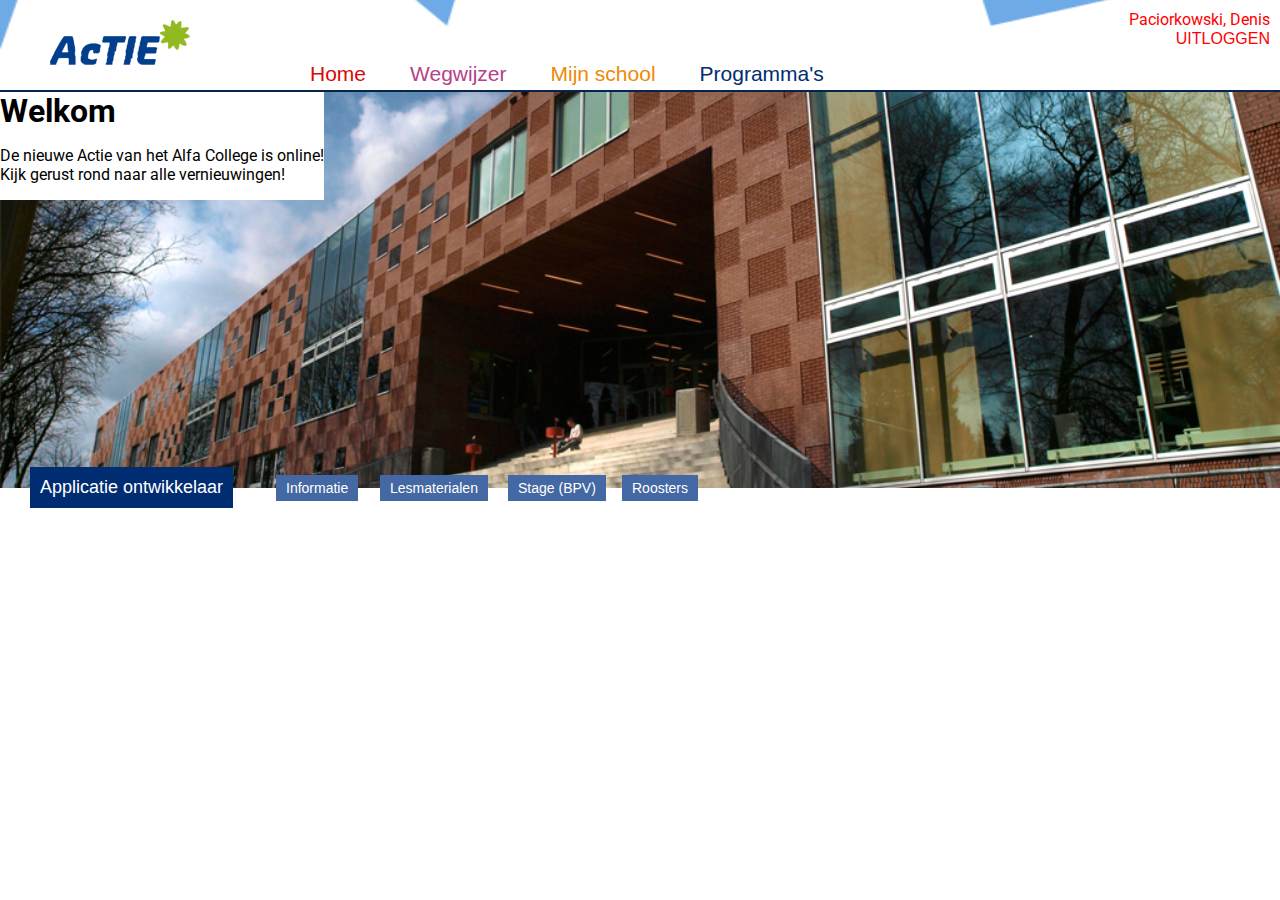
<file: home_pagina/index.html>
<!DOCTYPE html>
<html lang="en">
<head>
    <meta charset="UTF-8">
    <title>Actie Alfa College</title>
<link rel="stylesheet" href="style.css">
<link href='https://fonts.googleapis.com/css?family=Roboto:300italic,400,400italic,700' rel='stylesheet' type='text/css'></head>
<body>

<header>
        <img class="rareVormenBoven" src="Afbeeldingen/raareVormenBoven.png">
    <div id="logo_header">
        <img src="Afbeeldingen/actieLogo.png">
    </div>
    <div id="nav_header">
        <ul>
            <li><a class="home" href="#">Home</a></li>
            <li><a class="wegwijzer" href="#">Wegwijzer</a></li>
            <li><a class="mijnSchool" href="#">Mijn school</a></li>
            <li><a class="programmas" href="#">Programma's</a></li>
        </ul>
    </div>
    <div id="login_gegevens">
        <a href="#">Paciorkowski, Denis</a>
        <a class="uitloggen" href="#">Uitloggen</a>
    </div>
</header>

<div id="slider_afbeelding">
    <div id="slider_tekst">
        <h1>Welkom</h1>
            <p>De nieuwe Actie van het Alfa College is online! </br>
               Kijk gerust rond naar alle vernieuwingen!
           </p>
    </div>
<img src="Afbeeldingen/sliderAfbeelding.png">
</div>

<a class="opleiding" href="#">Applicatie ontwikkelaar</a>
<a class="informatie" href="#">Informatie</a>
<a class="lesmaterialen" href="#">Lesmaterialen</a>
<a class="stage" href="#">Stage (BPV)</a>
<a class="roosters" href="#">Roosters</a>



<footer>
</footer>
</body>
</html>
</file>
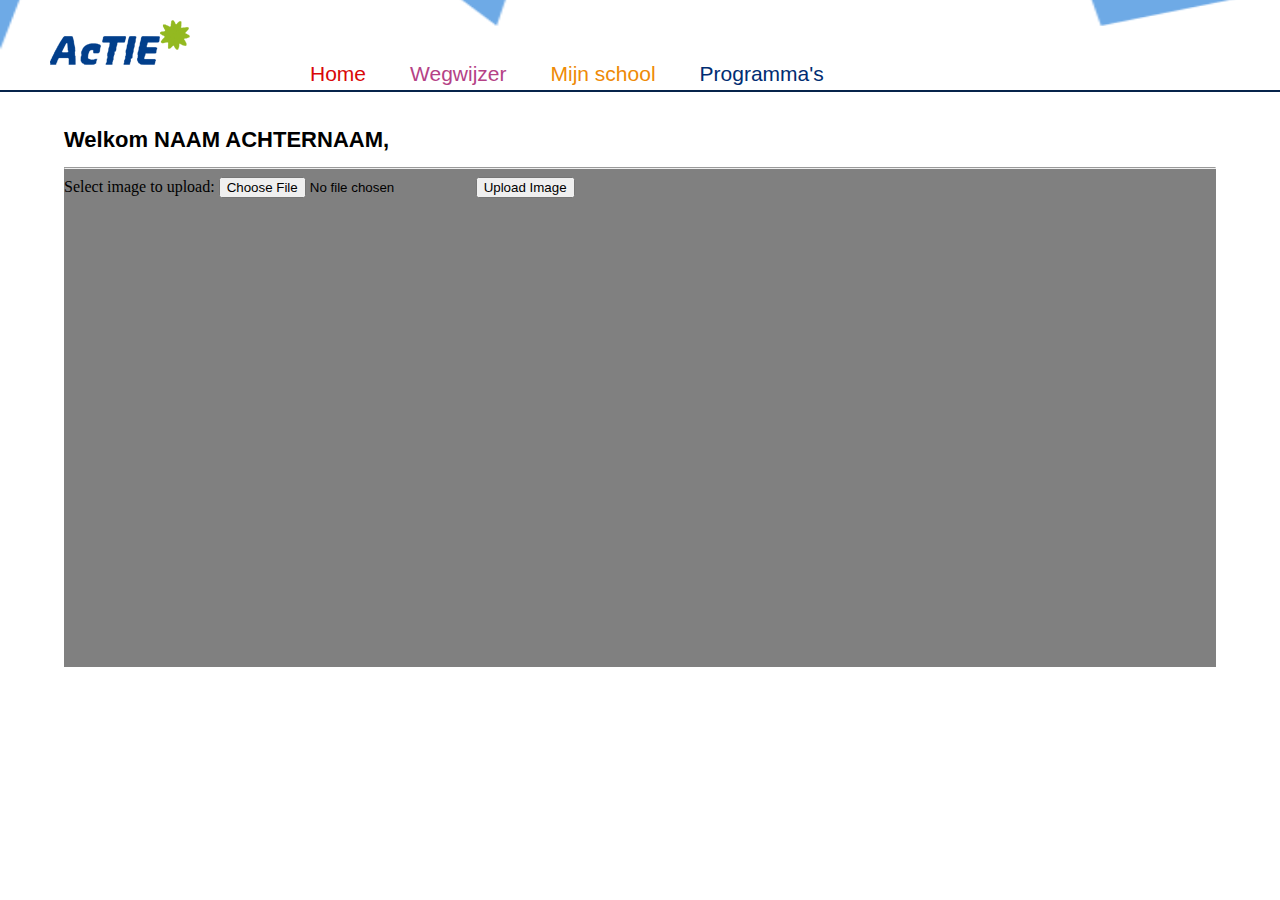
<file: upload_pagina/index.html>
<!DOCTYPE html>
<html lang="en">
<head>
    <meta charset="UTF-8">
    <title>Actie Alfa College</title>
<link rel="stylesheet" href="style.css">
<link href='https://fonts.googleapis.com/css?family=Roboto:400,300italic' rel='stylesheet' type='text/css'>
</head>
<body>

<header>
            <img class="rareVormenBoven" src="Afbeeldingen/raareVormenBoven.png">
    <div id="logo_header">
        <img src="Afbeeldingen/actieLogo.png">
    </div>
    <div id="nav_header">
        <ul>
            <li><a class="home" href="#">Home</a></li>
            <li><a class="wegwijzer" href="#">Wegwijzer</a></li>
            <li><a class="mijnSchool" href="#">Mijn school</a></li>
            <li><a class="programmas" href="#">Programma's</a></li>
        </ul>
    </div>
</header>
<div class="inhoud">
	<h1>Welkom NAAM ACHTERNAAM,</h1>
	<div class="upload">
	<hr>
	<form action="upload.php" method="post" enctype="multipart/form-data">
    Select image to upload:
    <input type="file" name="fileToUpload" id="fileToUpload">
    <input type="submit" value="Upload Image" name="submit">
</form>
	</div>
</div>
<footer>
</footer>
</body>
</html>
</file>
<file: home_pagina/style.css>
/* STANDARD - STYLES */
header {
    border-bottom: 2px solid #06244b;
    height: 80px;
    width: 100%;
    padding-top: 10px;
}

body {
    margin: 0px;
}

p {
    font-family: 'Roboto', sans-serif;
}

h1, h2, h3, h4 {
    font-family: 'Roboto', sans-serif;
}

/* HEADER - STYLES */

.rareVormenBoven {
    position: absolute;
    top: -10px;
    width: 90%;
    height: 60px;
}

#logo_header {
    margin-top: 10px;
    width: auto;
    height: auto;
    display: inline-block;
    margin-left: 50px;
}

#nav_header {
    width: auto;
    height: auto;
    display: inline-block;
    position: absolute;
    top: 62px;
    left: 250px;
}

#nav_header ul li {
    display: inline;
    list-style-type: none;
}

#nav_header ul {
    margin: 0;
}

#nav_header ul li:first-of-type {
    margin-left: 0;
}

#nav_header ul li a {
    font-family: Roboto;
    text-decoration: none;
    font-size: 21px;
    padding: 5px 20px 5px 20px;
    font-family: 'Roboto-italic', sans-serif;
}

#nav_header ul li a:hover {
    background-color: #06244b;
    color: #FFF;
}

.home {
    color: #d90808;
}

.wegwijzer {
    color: #b54286;
}

.mijnSchool {
    color: #ee8a06;
}

.programmas {
    color: #002d72;
}

#login_gegevens a {
    text-decoration: none;
    color: red;
    font-family: 'Roboto', sans-serif;
    position: absolute;
    right:10px;
    top: 10px;
}

.uitloggen {
    margin-top: 20px;
    text-transform: uppercase;
    font-family: 'Roboto-bold', sans-serif !important;
}




/* CONTENT - STYLES */

#slider_afbeelding img {
    width: 100%;
    display: inline-block;
}

#slider_afbeelding {
}

#slider_tekst {
    position: absolute;
    background-color: #FFF;
}

#slider_tekst h1 {
    margin: 0px;
}

.opleiding {
    padding: 10px;
    background-color: #002d72;
    text-decoration: none;
    font-size: 18px;
    font-family: 'Roboto-bold', sans-serif !important;
    color: #FFF;
    margin-left: 30px;
    margin-top: -25px;
    position: absolute;
}

.informatie {
    padding: 5px 10px 5px 10px;
    background-color: #4468a3;
    text-decoration: none;
    font-size: 14px;
    font-family: 'Roboto-bold', sans-serif !important;
    color: #FFF;
    margin-left: 276px;
    margin-top: -17px;
    position: absolute;
}

.informatie:hover, .lesmaterialen:hover, .stage:hover, .roosters:hover {
    padding: 5px 10px 30px 10px;
    transition: .5s;
}

.informatie:hover {
    background-color: #93b920;
}

.lesmaterialen:hover {
    background-color: #b54286;
}

.stage:hover {
    background-color: #d90808;
}

.roosters:hover {
    background-color: #ee8a06;
}

.lesmaterialen {
    padding: 5px 10px 5px 10px;
    background-color: #4468a3;
    text-decoration: none;
    font-size: 14px;
    font-family: 'Roboto-bold', sans-serif !important;
    color: #FFF;
    margin-left: 380px;
    margin-top: -17px;
    position: absolute;
}

.stage {
    padding: 5px 10px 5px 10px;
    background-color: #4468a3;
    text-decoration: none;
    font-size: 14px;
    font-family: 'Roboto-bold', sans-serif !important;
    color: #FFF;
    margin-left: 508px;
    margin-top: -17px;
    position: absolute;
}

.roosters {
    padding: 5px 10px 5px 10px;
    background-color: #4468a3;
    text-decoration: none;
    font-size: 14px;
    font-family: 'Roboto-bold', sans-serif !important;
    color: #FFF;
    margin-left: 622px;
    margin-top: -17px;
    position: absolute;
}
</file>
<file: upload_pagina/style.css>
header {
    border-bottom: 2px solid #06244b;
    height: 80px;
    width: 100%;
    padding-top: 10px;
}

body {
    margin: 0px;
}





.rareVormenBoven {
    position: absolute;
    top: -10px;
    width: 100%;
    height: 60px;
}

#logo_header {
    margin-top: 10px;
    width: auto;
    height: auto;
    display: inline-block;
    margin-left: 50px;
}

#nav_header {
    width: auto;
    height: auto;
    display: inline-block;
    position: absolute;
    top: 62px;
    left: 250px;
}

#nav_header ul li {
    display: inline;
    list-style-type: none;
}

#nav_header ul {
    margin: 0;
}

#nav_header ul li:first-of-type {
    margin-left: 0;
}

#nav_header ul li a {
    font-family: Roboto;
    text-decoration: none;
    font-size: 21px;
    padding: 5px 20px 5px 20px;
    font-family: 'Roboto-italic', sans-serif;
    font-weight: 300;
}

#nav_header ul li a:hover {
    background-color: #06244b;
    color: #FFF;
}

.home {
    color: #d90808;
}

.wegwijzer {
    color: #b54286;
}

.mijnSchool {
    color: #ee8a06;
}

.programmas {
    color: #002d72;
}
h1 {
	margin-left: 5%;
	font-family: 'Roboto-italic', sans-serif;
	padding-top: 20px;
	font-size: 22px;
}
.upload {
	margin-left: 5%;
	background-color:grey;
	width: 90%;
	height: 500px;;
}
</file>
